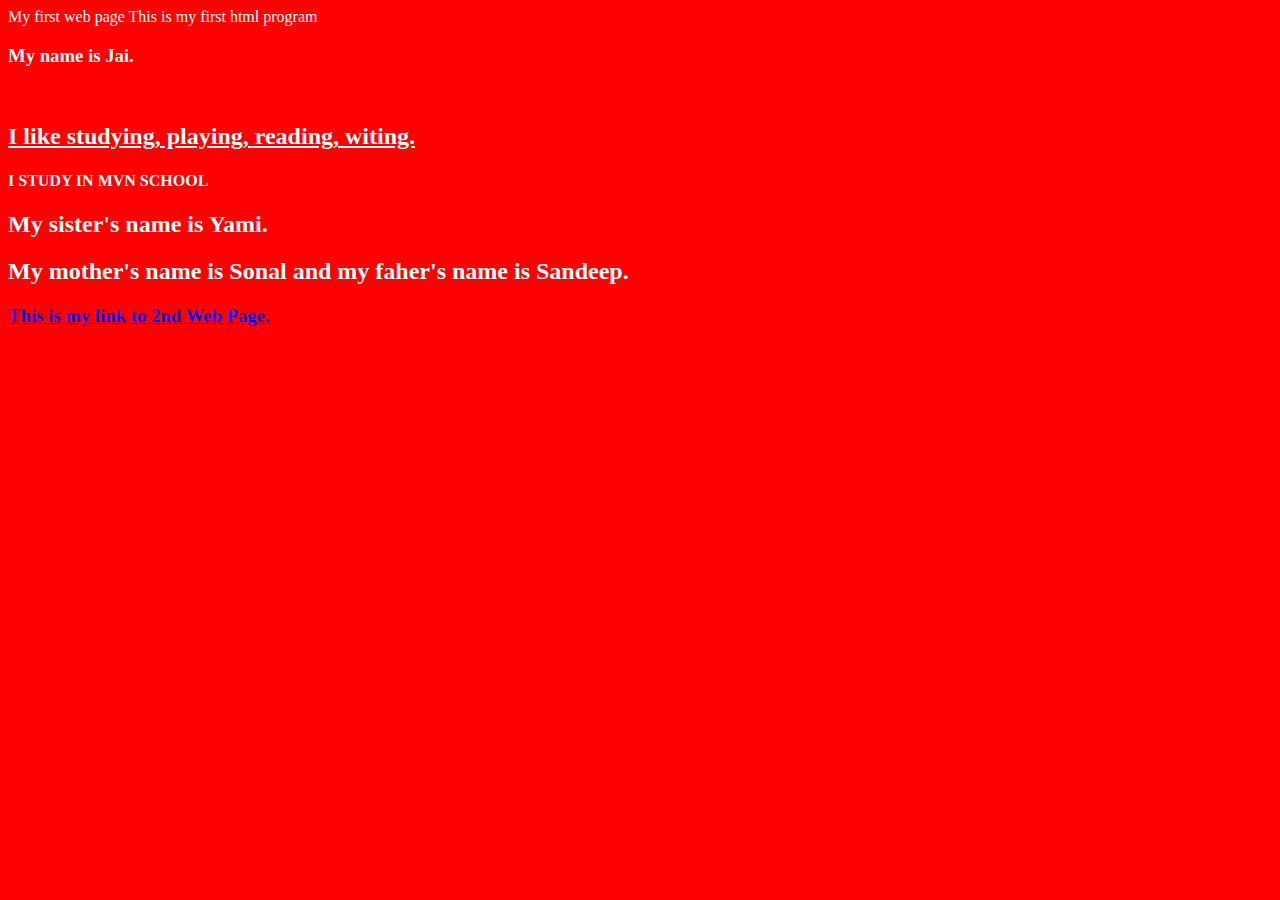
<file: MY FIRST WEB PAGE.html>
<html>
<head>
<tile>My first web page
</head>
<body bgcolor=red text=white>
This is my first html program
<Br>
<centre><b><H3>My name is Jai.</B></centre></H3>
<Br>
<u><H2>I like studying, playing, reading, witing.</u></H2>

<H4><align=justify>I STUDY IN MVN SCHOOL</H1> 
<H2>My sister's name is Yami.</H2>
<H2>My mother's name is Sonal and my faher's name is Sandeep. </H2>
<H3><a href="file:///home/pi/Desktop/Pin%20code.html">This is my link to 2nd Web Page.</a></H3>


</body>
</html>
</file>
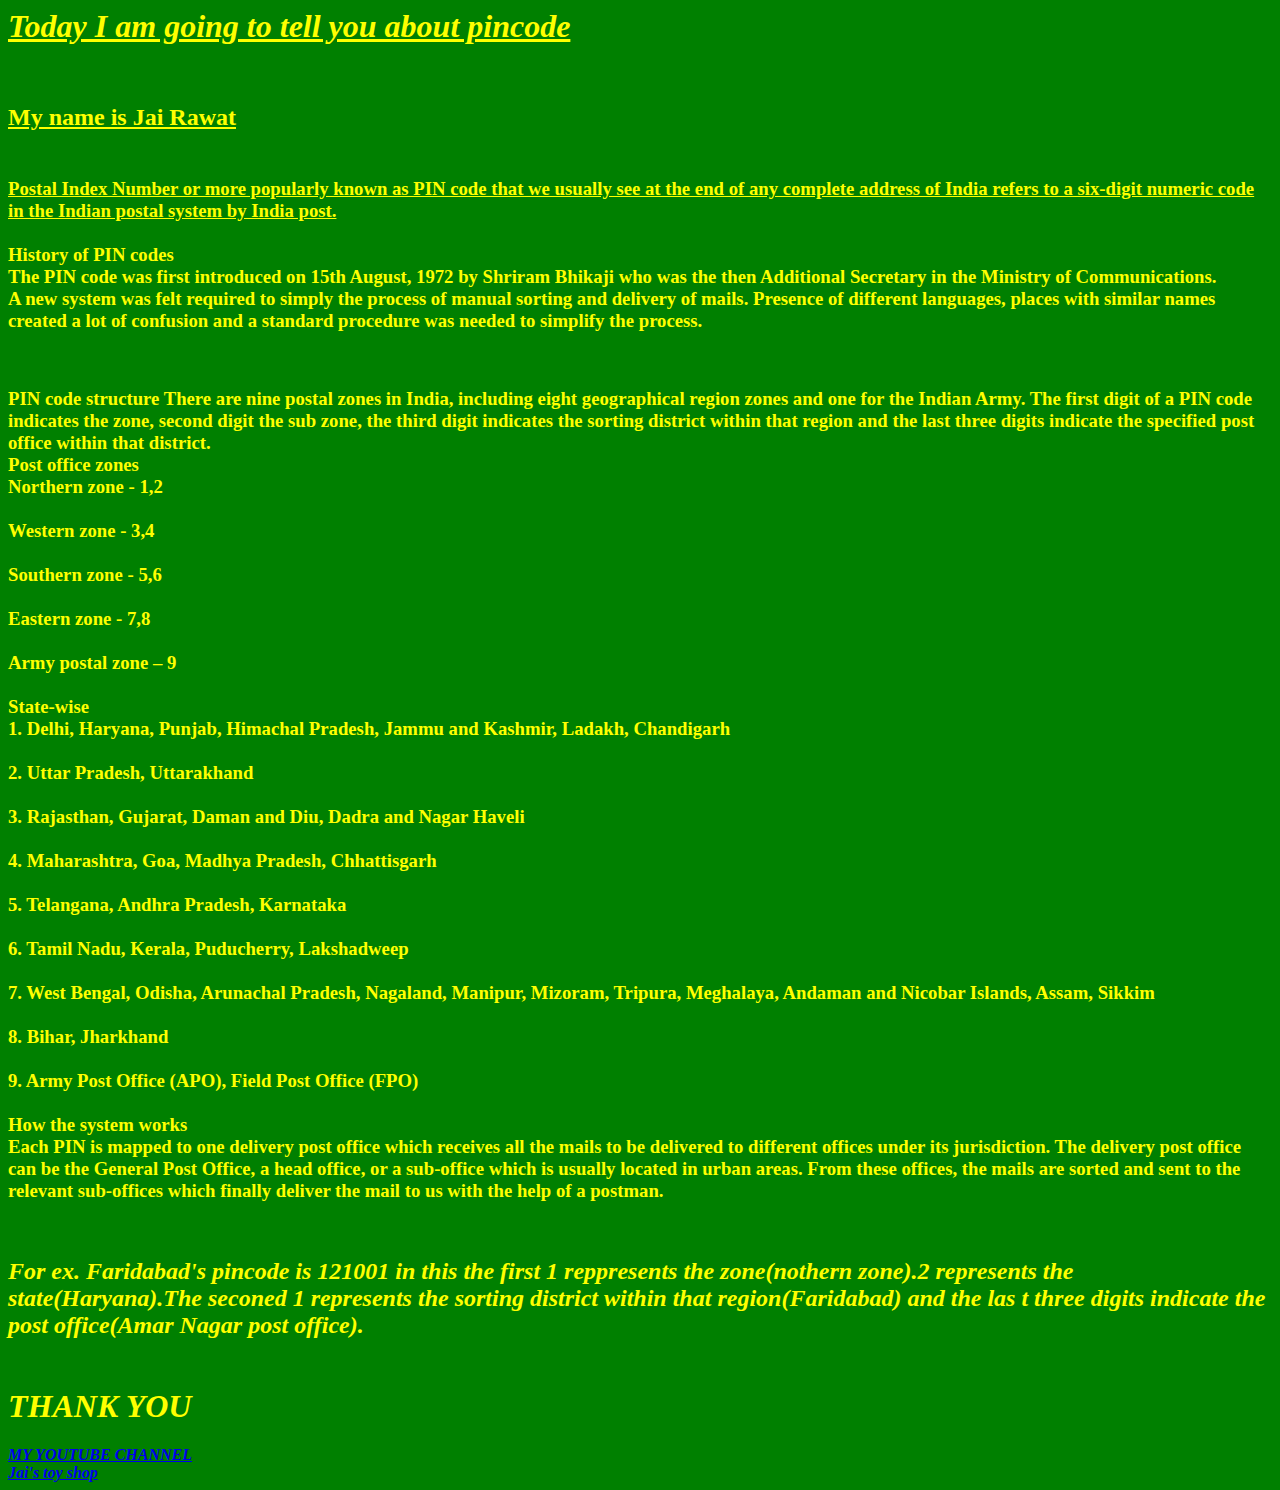
<file: Pin code.html>
<html>
<head>
<title>ALL ABOUT PINCODE</title>
</head>

<body bgcolor=green text=yellow>
<H1><B><I><U>Today I am going to tell you about pincode</H1></B></I></U>
<Br>
<U><H2>My name is Jai Rawat
<Br><Br></U></H2>
<H3><U>Postal Index Number or more popularly known as PIN code that we usually see at the end of any complete address of India refers to a six-digit numeric code in the Indian postal system by India post.</u>
<Br><Br>  
History of PIN codes
<Br>  
The PIN code was first introduced on 15th August, 1972 by Shriram Bhikaji who was the then Additional Secretary in the Ministry of Communications.
<Br>  
A new system was felt required to simply the process of manual sorting and delivery of mails. Presence of different languages, places with similar names created a lot of confusion and a standard procedure was needed to simplify the process.</H3> 
<Br>
<H3>PIN code structure
 
There are nine postal zones in India, including eight geographical region zones and one for the Indian Army. The first digit of a PIN code indicates the zone, second digit the sub zone, the third digit indicates the sorting district within that region and the last three digits indicate the specified post office within that district.
 <Br> 
Post office zones
 <Br> 
Northern zone - 1,2
 <Br><Br>  
Western zone - 3,4
 <Br> <Br> 
Southern zone - 5,6
 <Br> <Br> 
Eastern zone - 7,8
 <Br> <Br> 
Army postal zone – 9
 <Br> <Br> 
State-wise
 <Br> 
1. Delhi, Haryana, Punjab, Himachal Pradesh, Jammu and Kashmir, Ladakh, Chandigarh
 <Br> <Br> 
2. Uttar Pradesh, Uttarakhand
 <Br> <Br> 
3. Rajasthan, Gujarat, Daman and Diu, Dadra and Nagar Haveli
 <Br> <Br> 
4. Maharashtra, Goa, Madhya Pradesh, Chhattisgarh
 <Br> <Br> 
5. Telangana, Andhra Pradesh, Karnataka
 <Br> <Br> 
6. Tamil Nadu, Kerala, Puducherry, Lakshadweep
 <Br><Br> 
7. West Bengal, Odisha, Arunachal Pradesh, Nagaland, Manipur, Mizoram, Tripura, Meghalaya, Andaman and Nicobar Islands, Assam, Sikkim
 <Br><Br>  
8. Bihar, Jharkhand
 <Br><Br>  
9. Army Post Office (APO), Field Post Office (FPO)
 <Br><Br>  
How the system works
 <Br> 
Each PIN is mapped to one delivery post office which receives all the mails to be delivered to different offices under its jurisdiction. The delivery post office can be the General Post Office, a head office, or a sub-office which is usually located in urban areas. From these offices, the mails are sorted and sent to the relevant sub-offices which finally deliver the mail to us with the help of a postman.</H3>
<Br> 
<B><I><H2>For ex. Faridabad's pincode is 121001 in this the first 1 reppresents the zone(nothern zone).2 represents the state(Haryana).The seconed 1 represents the sorting district within that region(Faridabad) and the las t three digits indicate the post office(Amar Nagar post office).
<Br><Br>
<H1><B><I>THANK YOU</H1></B></I>
<a href="https://www.youtube.com/channel/UCmYhwFFLFjjATZwyoOtcnZA/about">MY YOUTUBE CHANNEL</a>
<Br>
<a href="file:///home/pi/Desktop/Jai's%20toy%20shop.html">Jai's toy shop</a>

</body>
</html>
</file>
